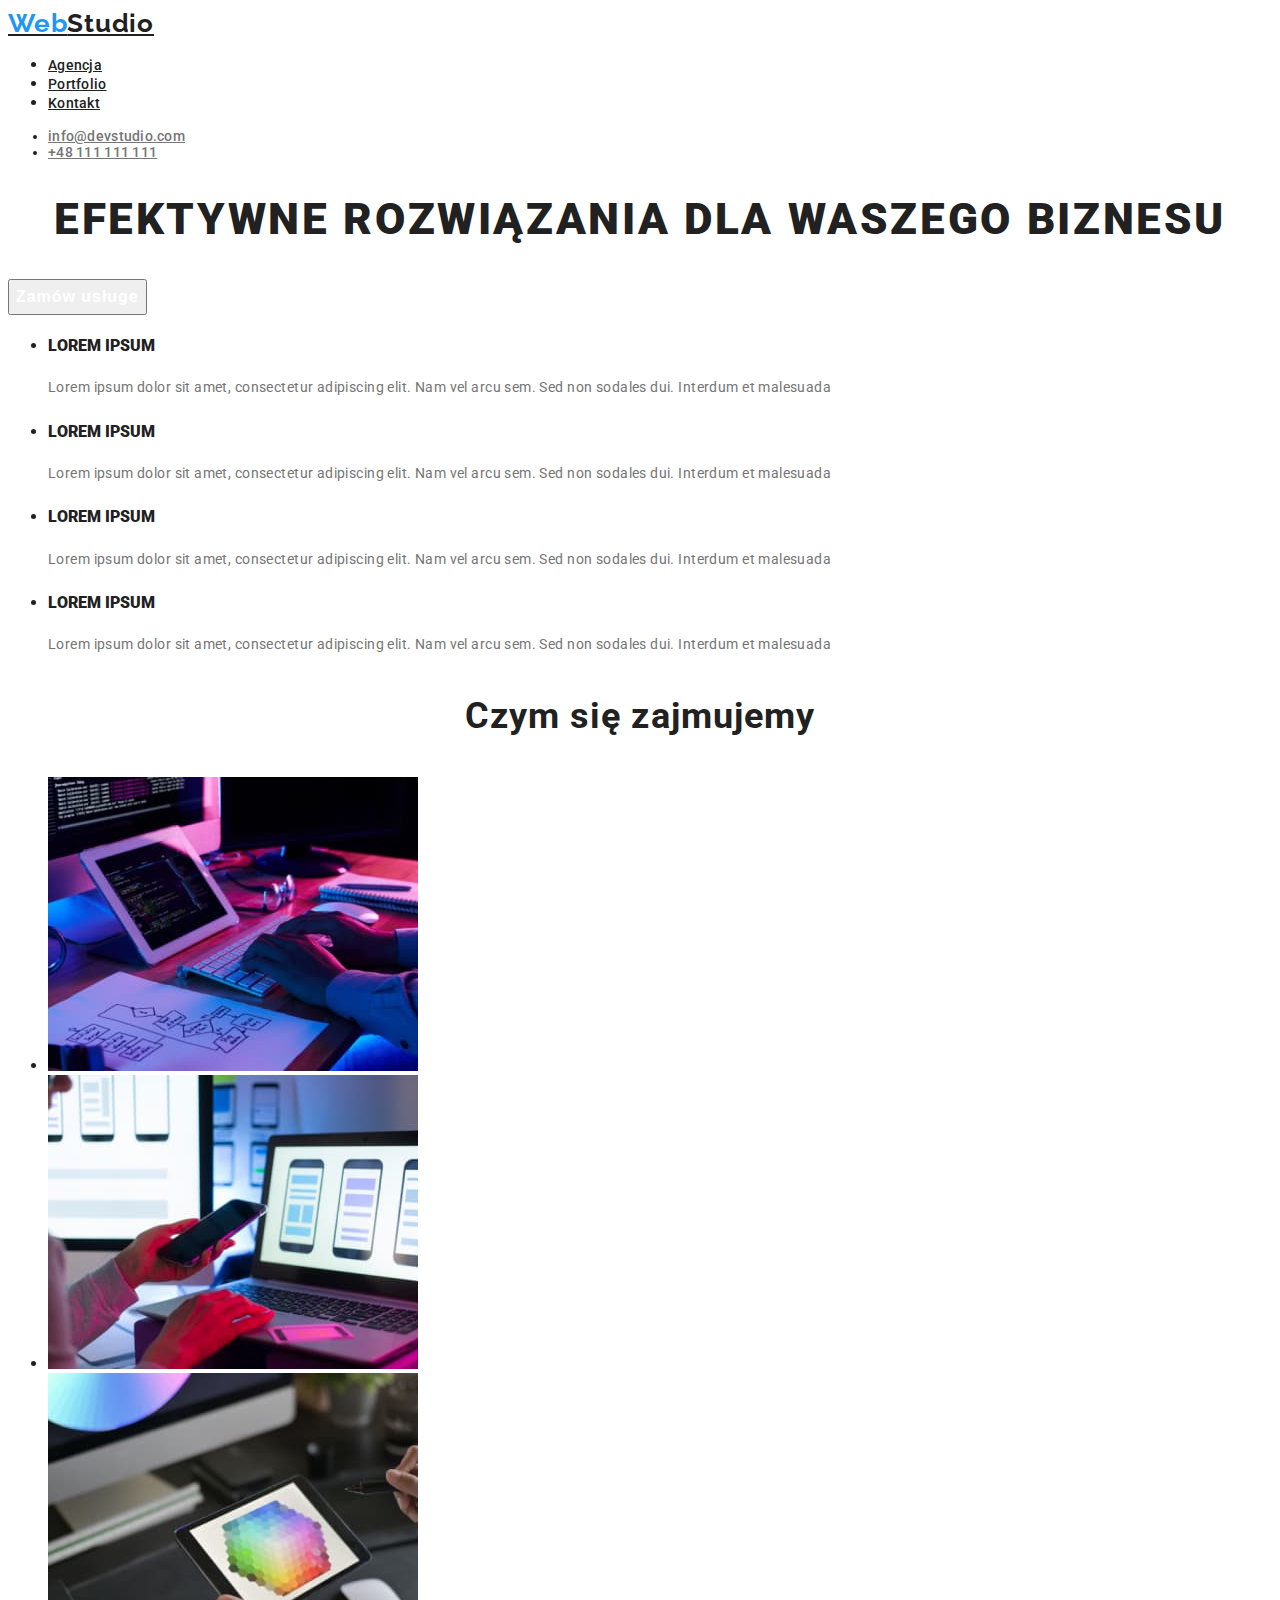
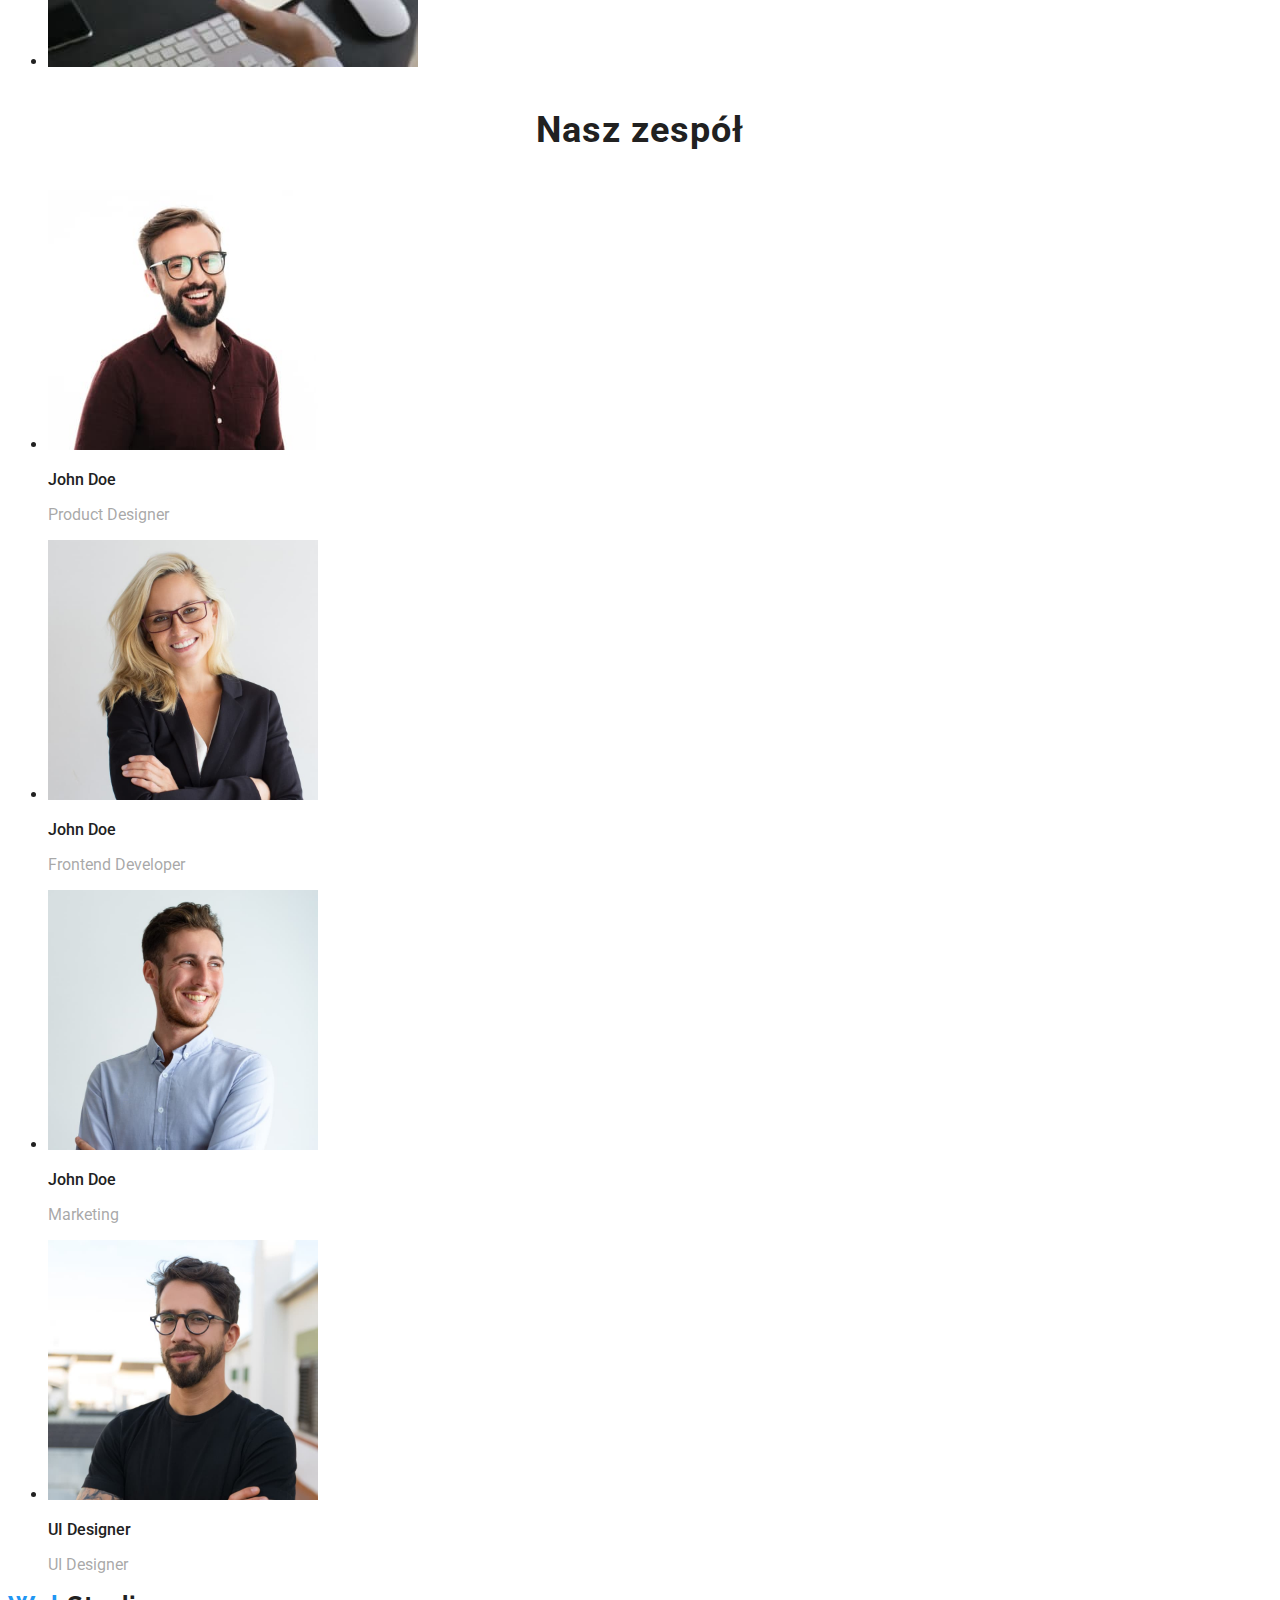
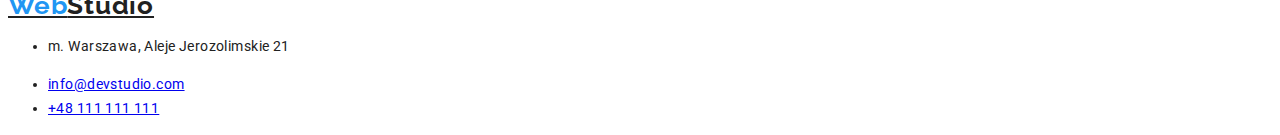
<file: index.html>
<!DOCTYPE html>
<html lang="pl">
  <head>
    <meta charset="UTF-8" />
    <meta http-equiv="X-UA-Compatible" content="IE=edge" />
    <meta name="viewport" content="width=device-width, initial-scale=1.0" />
    <title>Document</title>   
    <link rel="preconnect" href="https://fonts.googleapis.com">
    <link rel="preconnect" href="https://fonts.gstatic.com" crossorigin>
    <link href="https://fonts.googleapis.com/css2?family=Raleway:wght@700&family=Roboto:wght@400;500;700;900&display=swap" rel="stylesheet">
     <link rel="stylesheet" href="css/style.css">    
  </head>


  <body>
    <header class="header">
      <a class="navigation-logo" href="index.html"><span class="navigation-logo-color">Web</span>Studio</a>      
      <nav class="navigation">
        <ul class="navigation-list">
          <li class="navigation-list-item">
            <a class="navigation-list-link" href="#">Agencja</a>
          </li>
          <li class="navigation-list-item">
            <a class="navigation-list-link" href="portfolio.html">Portfolio</a>
          </li>
          <li class="navigation-list-item">
            <a class="navigation-list-link" href="#">Kontakt</a>
          </li>
        </ul>
      </nav>
      <address class="address">
        <ul class="navigation-address">
          <li class="navigation-address-item">
            <a class="address-mail" href="mailto:info@devstudio.com">info@devstudio.com</a>
          </li>
          <li class="navigation-address-item">
            <a class="address-phone-number" href="tel:+48111111111">+48 111 111 111</a>
          </li>
        </ul>
      </address>      
    </header>

    <main>
      <section>
        <div class="button">
          <h1 class="main-header">EFEKTYWNE ROZWIĄZANIA DLA WASZEGO BIZNESU</h1>
        </div>
        <button class="model-btn" type="button">Zamów usługe</button>
      </section>

      <section class="navigation-advantages">
        <ul class="navigation-advantages-list">
          <li class="navigation-advantages-item">
            <h4 clas="navigation-advantages-h4"><b>LOREM IPSUM</b></h4>
            <p class="navigation-advantages-p">
              Lorem ipsum dolor sit amet, consectetur adipiscing elit. Nam vel
              arcu sem. Sed non sodales dui. Interdum et malesuada
            </p>
          </li>
          <li class="navigation-advantages-item">
            <h4 clas="navigation-advantages-h4"><b>LOREM IPSUM</b></h4>
            <p class="navigation-advantages-p">
              Lorem ipsum dolor sit amet, consectetur adipiscing elit. Nam vel
              arcu sem. Sed non sodales dui. Interdum et malesuada
            </p>
          </li>
          <li class="navigation-advantages-item">
            <h4 clas="navigation-advantages-h4"><b>LOREM IPSUM</b></h4>
            <p class="navigation-advantages-p">
              Lorem ipsum dolor sit amet, consectetur adipiscing elit. Nam vel
              arcu sem. Sed non sodales dui. Interdum et malesuada
            </p>
          </li>
          <li class="navigation-advantages-item">
            <h4 clas="navigation-advantages-h4"><b>LOREM IPSUM</b></h4>
            <p class="navigation-advantages-p">
              Lorem ipsum dolor sit amet, consectetur adipiscing elit. Nam vel
              arcu sem. Sed non sodales dui. Interdum et malesuada
            </p>
          </li>
        </ul>
      </section>

      <section class="what-we-do">
        <h2 class="secondary-header">Czym się zajmujemy</h2>
        <ul class="what-we-do-list">
          <li class="what-we-do-item">
            <img class="what-we-do-list-photo" src="images/image1.jpg" alt="kodowanie" width="370" height="294">
          </li>
          <li class="what-we-do-item">
            <img class="what-we-do-list-photo" src="images/image2.jpg" alt="tworzenie aplikacji" width="370" height="294">
          </li class="what-we-do-item">
          <li>
            <img class="what-we-do-list-photo" src="images/image3.jpg" alt="ustawianie kolorów" width="370" height="294">
          </li>
        </ul>
      </section>

      <section class="staff">
        <h2 class="secondary-header">Nasz zespół</h2>
        <ul class="staff-list">
            <li class="staff-list-item">
                <img class="staff-list-img" src="images/image4.jpg" alt="John Doe, Product Designer" width="270" height="260">
                <h3 class="third-header">John Doe</h3>
                <p class="staff_p">Product Designer</p>
            </li>
            <li class="staff-list-item">
                <img class="staff-list-img" src="images/image5.jpg" alt="John Doe, Frontend Developer" width="270" height="260">
                <h3 class="third-header">John Doe</h3>
                <p class="staff_p">Frontend Developer</p>
            </li>
            <li class="staff-list-item">
                <img class="staff-list-img" src="images/image6.jpg" alt="John Doe, Marketing" width="270" height="260">
                <h3 class="third-header">John Doe</h3>
                <p class="staff_p"> Marketing</p>
            </li>
            <li class="staff-list-item">
                <img class="staff-list-img" src="images/image7.jpg" alt="John Doe, UI Designer" width="270" height="260">
                <h3 class="third-header">UI Designer</h3>
                <p class="staff_p">UI Designer</p>
            </li>
        </ul>        
      </section>
    </main>

    <footer class="footer">
        <a class="navigation-logo" href="index.html"><span class="navigation-logo-color">Web</span>Studio</a>
      <address class="footer_address">
        <ul class="footer_list">
          <li class="footer_list_item"><p class="footer-address">m. Warszawa, Aleje Jerozolimskie 21</p></li>
          <li class="footer_list_item"><a class="footer-mail" href="mailto:info@devstudio.com">info@devstudio.com</a></li>
          <li class="footer_list_item"><a class="footer-phone-number" href="tel:+48111111111">+48 111 111 111</a></li>
        </ul>
      </address>
    </footer>
  </body>
</html>
</file>
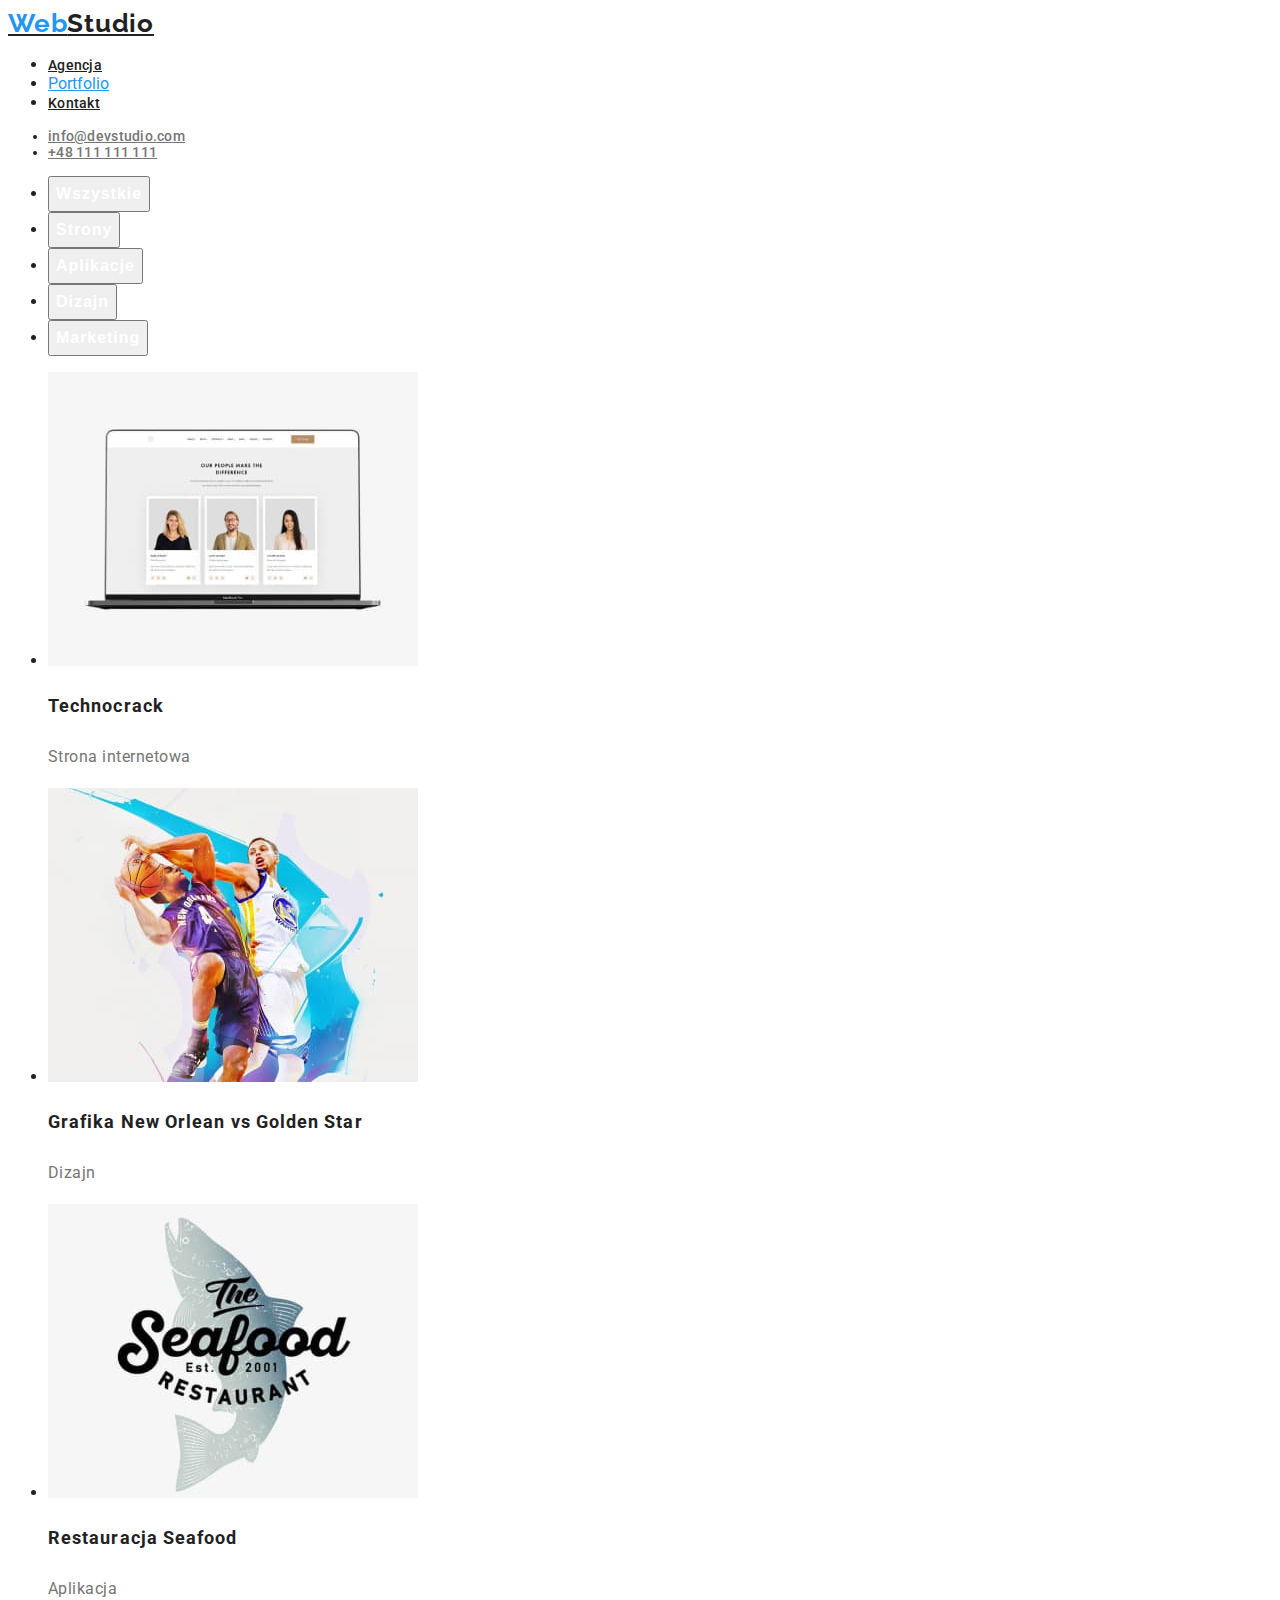
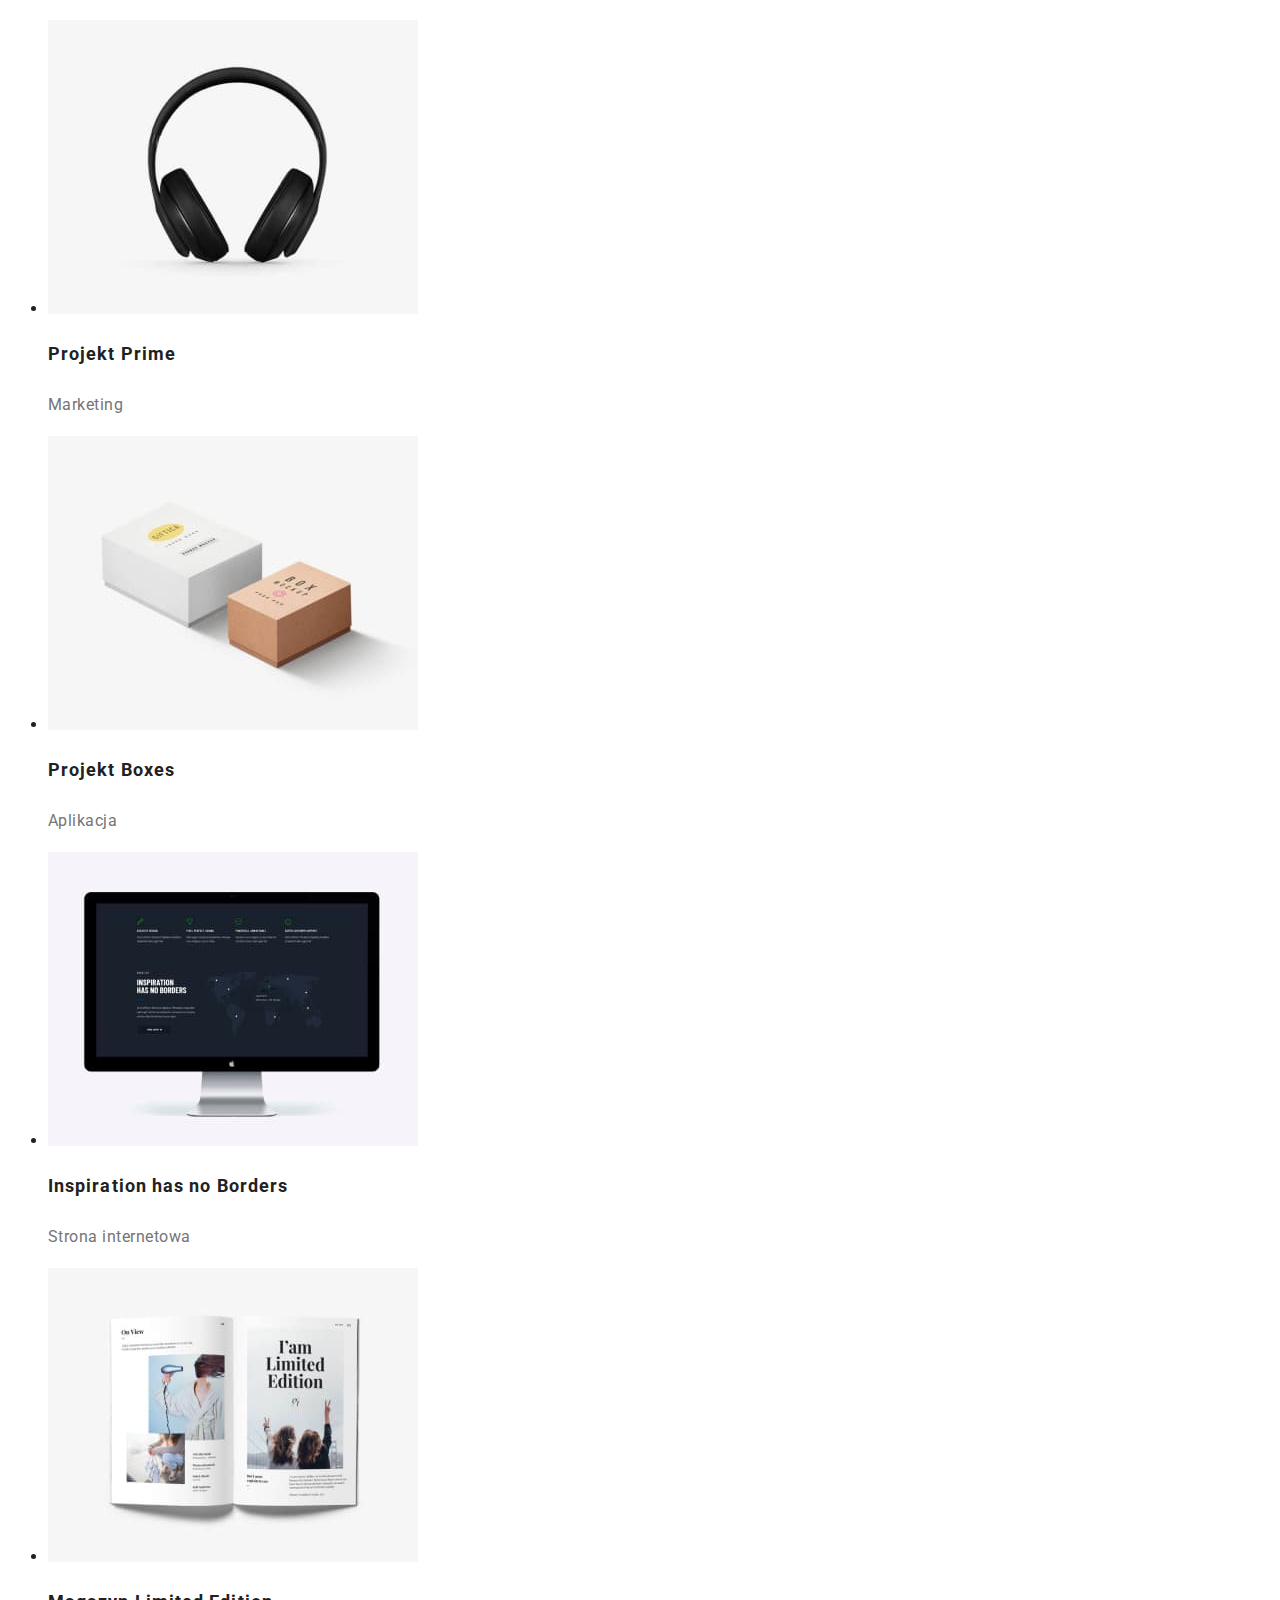
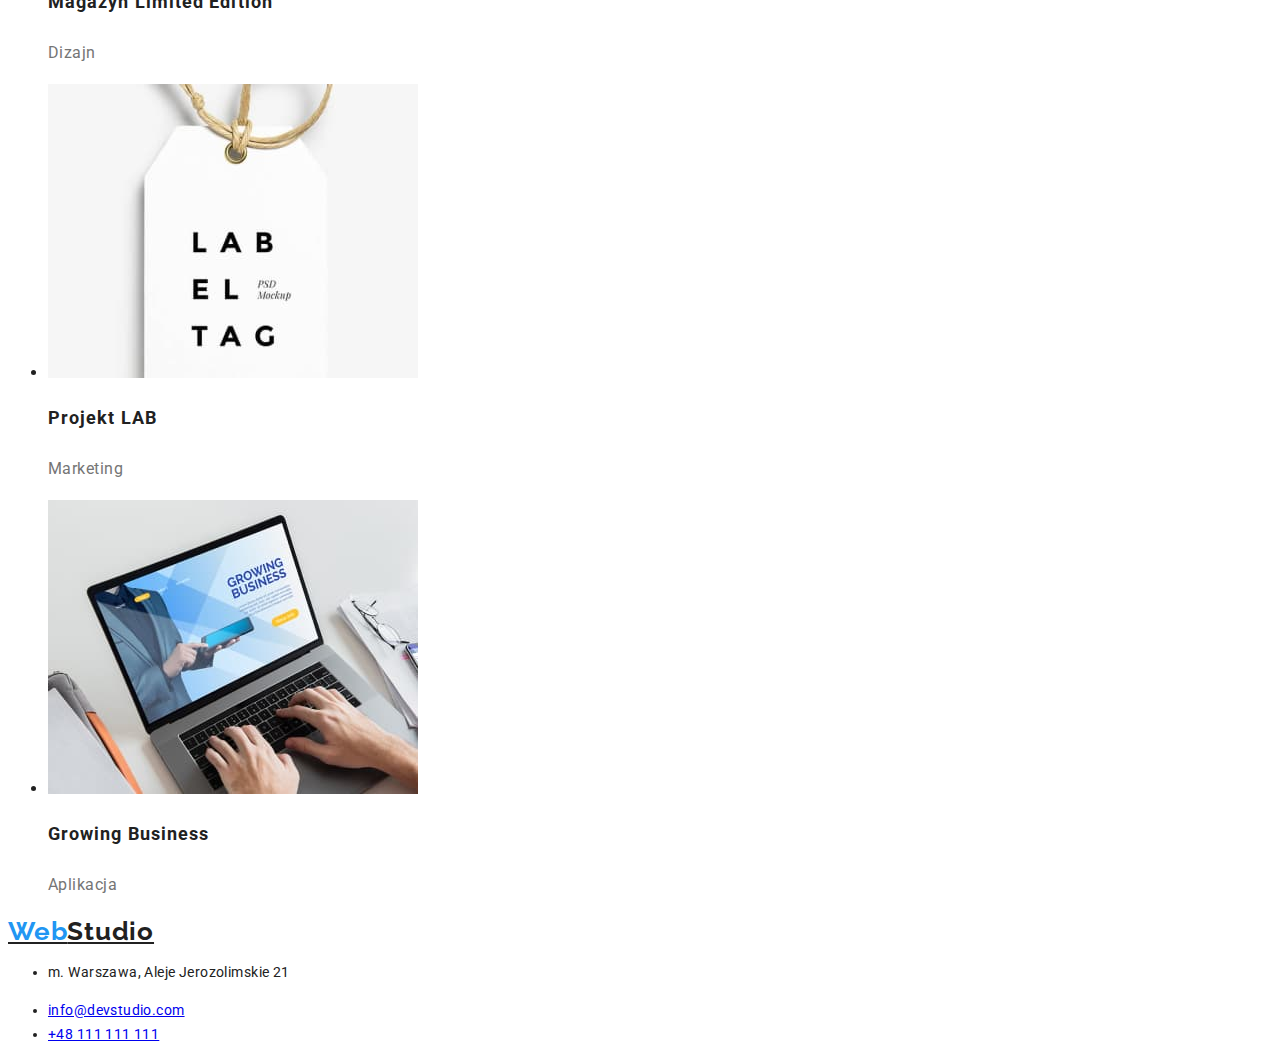
<file: portfolio.html>
<!DOCTYPE html>
<html lang="en">
<head>
    <meta charset="UTF-8">
    <meta http-equiv="X-UA-Compatible" content="IE=edge">
    <meta name="viewport" content="width=device-width, initial-scale=1.0">
    <title>Document</title>
    <link rel="preconnect" href="https://fonts.googleapis.com">
    <link rel="preconnect" href="https://fonts.gstatic.com" crossorigin>
    <link href="https://fonts.googleapis.com/css2?family=Raleway:wght@700&family=Roboto:wght@400;500;700;900&display=swap" rel="stylesheet">
     <link rel="stylesheet" href="css/style.css">
</head>
<body>
    <header class="header">
      <a class="navigation-logo" href="index.html"><span class="navigation-logo-color">Web</span>Studio</a>      
      <nav class="navigation">
        <ul class="navigation-list">
          <li class="navigation-list-item">
            <a class="navigation-list-link" href="#">Agencja</a>
          </li>
          <li class="navigation-list-item">
            <a class="navigation-list-link-portfolio" href="portolio.html">Portfolio</a>
          </li>
          <li class="navigation-list-item">
            <a class="navigation-list-link" href="#">Kontakt</a>
          </li>
        </ul>
      </nav>
      <address class="address">
        <ul class="navigation-address">
          <li class="navigation-address-item">
            <a class="address-mail" href="mailto:info@devstudio.com">info@devstudio.com</a>
          </li>
          <li class="navigation-address-item">
            <a class="address-phone-number" href="tel:+48111111111">+48 111 111 111</a>
          </li>
        </ul>
      </address>      
    </header>

    <main>

    <section>
        <div class="filters">
            <ul class="filters-list">
                <li class="filters-list-item"> <button class="model-btn" type="button">Wszystkie</button></li>
                <li class="filters-list-item"> <button class="model-btn" type="button">Strony</button></li>
                <li class="filters-list-item"> <button class="model-btn" type="button">Aplikacje</button></li>
                <li class="filters-list-item"> <button class="model-btn" type="button">Dizajn</button></li>
                <li class="filters-list-item"> <button class="model-btn" type="button">Marketing</button></li>
                
            </ul>

        </div>
    </section>

    <section class="project">
        <ul class="project-list">
            <li class="project-list-item">
                <img class="project-list-img" src="images/image8.jpg" alt="Technocrack, Strona internetowa" width="370" height="294">
                <h3 class="third-header-project">Technocrack</h3>
                <p class="staff_p-project">Strona internetowa</p>
            </li>
            <li class="project-list-item">
                <img class="project-list-img" src="images/image9.jpg" alt="Grafika New Orlean vs Golden Star, Dizajn" width="370" height="294">
                <h3 class="third-header-project">Grafika New Orlean vs Golden Star</h3>
                <p class="staff_p-project">Dizajn</p>
            </li>
            <li class="project-list-item">
                <img class="project-list-img" src="images/image10.jpg" alt="Restauracja Seafood, Aplikacja" width="370" height="294">
                <h3 class="third-header-project">Restauracja Seafood</h3>
                <p class="staff_p-project">Aplikacja</p>
            </li>
            <li class="project-list-item">
                <img class="project-list-img" src="images/image11.jpg" alt="Projekt Prime, Marketing" width="370" height="294">
                <h3 class="third-header-project">Projekt Prime</h3>
                <p class="staff_p-project">Marketing</p>
            </li>
             <li class="project-list-item">
                <img class="project-list-img" src="images/image12.jpg" alt="Projekt Boxes, Aplikacja" width="370" height="294">
                <h3 class="third-header-project">Projekt Boxes</h3>
                <p class="staff_p-project">Aplikacja</p>
            </li>
            <li class="project-list-item">
                <img class="project-list-img" src="images/image13.jpg" alt="Inspiration has no Borders, Strona internetowa" width="370" height="294">
                <h3 class="third-header-project">Inspiration has no Borders</h3>
                <p class="staff_p-project">Strona internetowa</p>
            </li>
            <li class="project-list-item">
                <img class="project-list-img" src="images/image14.jpg" alt="Magazyn Limited Edition, Dizajn" width="370" height="294">
                <h3 class="third-header-project">Magazyn Limited Edition</h3>
                <p class="staff_p-project">Dizajn</p>
            </li>
            <li class="project-list-item">
                <img class="project-list-img" src="images/image15.jpg" alt="Projekt LAB, Marketing" width="370" height="294">
                <h3 class="third-header-project">Projekt LAB</h3>
                <p class="staff_p-project">Marketing</p>
            </li>
            <li class="project-list-item">
                <img class="project-list-img" src="images/image16.jpg" alt="Growing Business, Aplikacja" width="370" height="294">
                <h3 class="third-header-project">Growing Business</h3>
                <p class="staff_p-project">Aplikacja</p>
            </li>       
          
        </ul>
    </section>
    </main>
     <footer class="footer">
        <a class="navigation-logo" href="index.html"><span class="navigation-logo-color">Web</span>Studio</a>
      <address class="footer_address">
        <ul class="footer_list">
          <li class="footer_list_item"><p class="footer-address">m. Warszawa, Aleje Jerozolimskie 21</p></li>
          <li class="footer_list_item"><a class="footer-mail" href="mailto:info@devstudio.com">info@devstudio.com</a></li>
          <li class="footer_list_item"><a class="footer-phone-number" href="tel:+48111111111">+48 111 111 111</a></li>
        </ul>
      </address>
    </footer>
    
    
</body>
</html>
</file>
<file: css/style.css>
:root{
    --font-family: 'Roboto', sans-serif;
    --secondary-font:'Raleway', sans-serif;
    --main-color: #2196F3;
    --family-color: #212121;
}

body{
   font-family: var(--font-family); 
   color: var(--family-color);
}

/*================COMPONENTS================ */
.model-btn{
    /* font-family: Roboto;     */
    font-weight: bold;
    font-size: 16px;
    line-height: 1.875;

    /* identical to box height, or 187% */
    display: flex;
    align-items: center;
    text-align: center;
    letter-spacing: 0.06em;
    cursor: pointer;

    color: #FFFFFF;
}

.secondary-header{
    /* font-family: Roboto; */
    font-style: normal;
    font-weight: bold;
    font-size: 36px;
    line-height: 1.666;
    text-align: center;
    letter-spacing: 0.03em;
    /* color: #212121; */
}

/*================END COMPONENTS================ */


/*================HEADER================ */

.navigation-logo {  
    font-family: var(--secondary-font); 
    font-style: normal;
    font-weight: bold;
    font-size: 26px;
    line-height: 1.192;    
    /* identical to box height */
    letter-spacing: 0.03em; 
    color:#212121; 
    
    
}
.navigation-logo-color{
    color: var(--main-color);
}

.navigation-list-link,
.address{    
    font-weight: 500;
    font-size: 14px;
    line-height: 1.143;
    letter-spacing: 0.02em;  
    color:#212121 
}



.navigation-list-link:hover,
.navigation-list-link:focus,
.address-mail:hover,
.address-mail:focus,
.address-phone-number:hover,
.address-phone-number:focus,
.footer-mail:hover,
.footer-mail:focus,
.footer-phone-number:hover,
.footer-phone-number:focus{
    color:var(--main-color);
}

.address{
    font-style: normal;      
}
.address-mail,
.address-phone-number{
    color: #757575;
}


/*================END HEADER================ */

/*================BUTTON================ */
.main-header{

font-style: normal;
font-weight: 900;
font-size: 44px;
line-height: 1.364;

/* or 136% */
text-align: center;
letter-spacing: 0.06em;
text-transform: uppercase;

/* color: #FFFFFF; */
}
/*================END BUTTON================ */

/*================NASZE ATUTY================ */
.navigation-advantages-h4{    
    font-style: normal;
    font-weight: bold;
    font-size: 14px;
    line-height: 1.43;
    letter-spacing: 0.03em;
    text-transform: uppercase;
    

}
.navigation-advantages-p{    
    font-style: normal;
    font-weight: normal;
    font-size: 14px;
    line-height: 1.714;
    /* or 171% */
    letter-spacing: 0.03em;
    color: #757575;
}

/*================END NASZE ATUTY================ */

/*================STAFF================ */

.third-header{   
    font-style: normal;
    font-weight: 500;
    font-size: 16px;
    line-height: 1.187;

}

.staff_p{   
    font-style: normal;
    font-weight: normal;
    font-size: 16px;
    line-height: 1.187;

    color: rgba(117, 117, 117, 0.63);
}
/*================END STAFF================ */

/*================FOOTER================ */
.footer_list{    
    font-style: normal;
    font-weight: normal;
    font-size: 14px;
    line-height: 1.714;
    /* or 171% */
    letter-spacing: 0.03em;
      
}
/* .footer-address{
    color: #FFFFFF;
} */
/* .footer-mail,
.footer-phone-number{
color: rgba(255, 255, 255, 0.6);
} */

/*================END FOOTER================ */

/*================PORTFOLIO================ */
.navigation-list-link-portfolio{
    color: var(--main-color);
}

.third-header-project{    
    font-style: normal;
    font-weight: bold;
    font-size: 18px;
    line-height: 2;

    /* identical to box height, or 200% */
    letter-spacing: 0.06em;
}

.staff_p-project{
font-style: normal;
font-weight: normal;
font-size: 16px;
line-height: 30px;

/* identical to box height, or 187% */
letter-spacing: 0.03em;

color: #757575;
}
</file>
